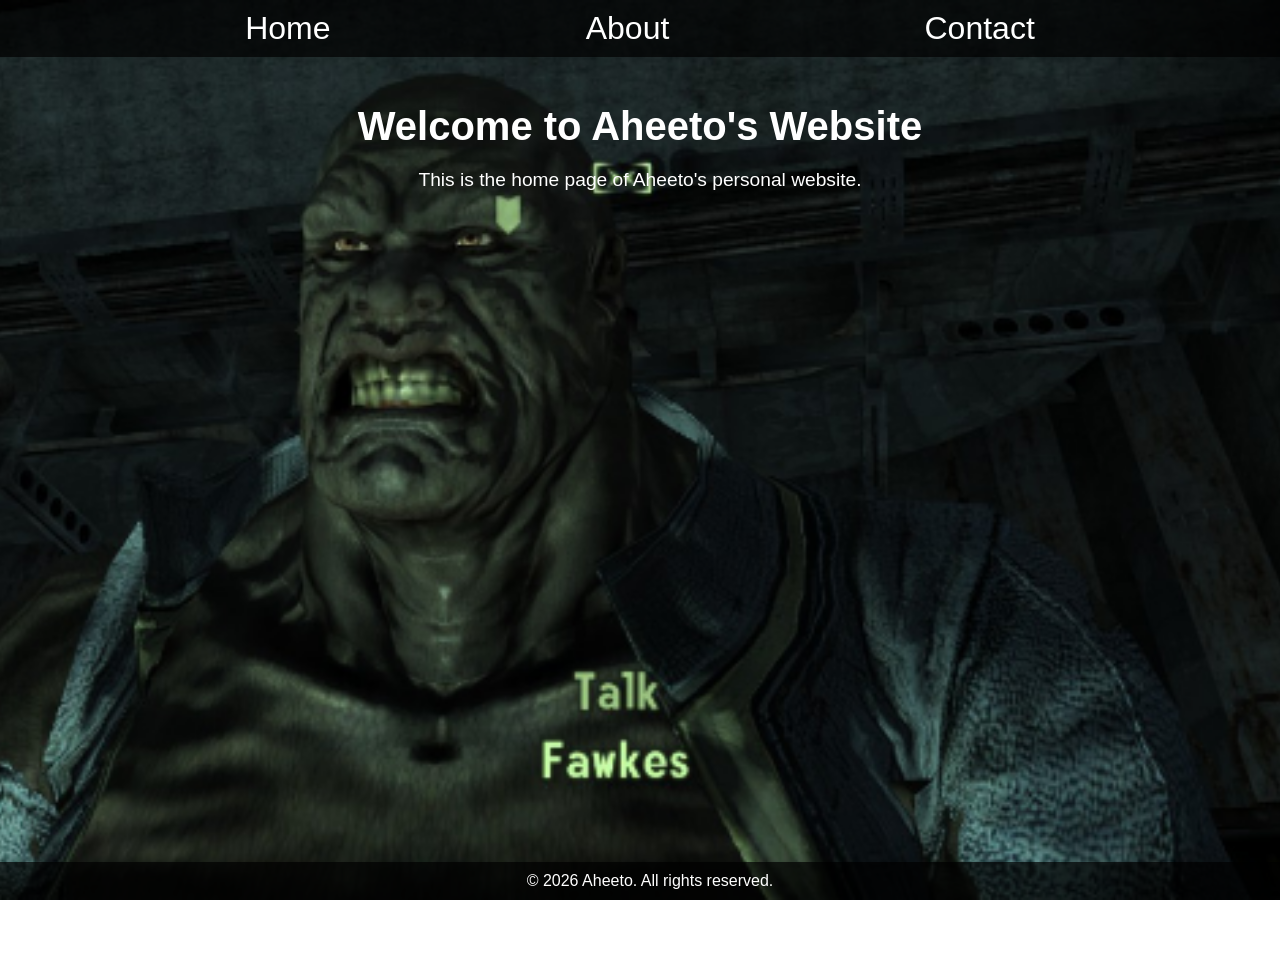
<file: index.html>
<!DOCTYPE html>
<html lang="en">
<head>
    <meta charset="UTF-8">
    <meta name="viewport" content="width=device-width, initial-scale=1.0">
    <link rel="stylesheet" href="css/index.css">
    <title>Welcome to Aheeto's Website</title>
</head>
<body>
    <header>
        <ul>
            <li><a href="index.html">Home</a></li>
            <li><a href="about.html">About</a></li>
            <li><a href="contact.html">Contact</a></li>
        </ul>
    </header>
    <main>
        <h1>Welcome to Aheeto's Website</h1>
        <p>This is the home page of Aheeto's personal website.</p>
    </main>
    <footer>
        <p>&copy; 2026 Aheeto. All rights reserved.</p>
    </footer>
</body>
</html>
</file>
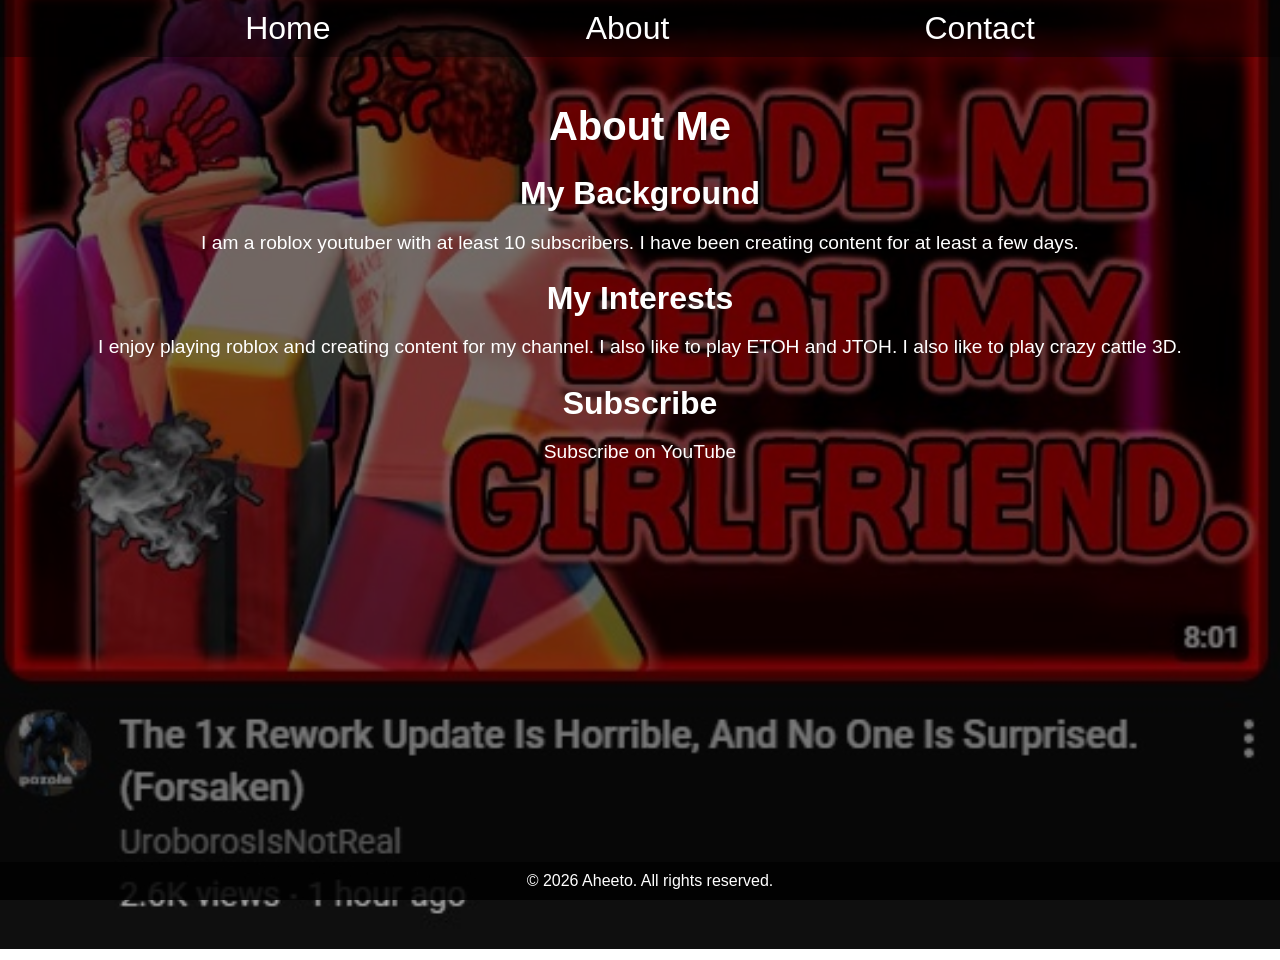
<file: about.html>
<!DOCTYPE html>
<html lang="en">
<head>
    <meta charset="UTF-8">
    <meta name="viewport" content="width=device-width, initial-scale=1.0">
    <link rel="stylesheet" href="css/about.css">
    <title>About Me</title>
</head>
<body>
    <header>
        <ul>
            <li><a href="index.html">Home</a></li>
            <li><a href="about.html">About</a></li>
            <li><a href="contact.html">Contact</a></li>
        </ul>
    </header>
    <main>
        <h1>About Me</h1>
        <h2>My Background</h2>
        <p>I am a roblox youtuber with at least 10 subscribers. I have been creating content for at least a few days.</p>
        <h2>My Interests</h2>
        <p>I enjoy playing roblox and creating content for my channel. I also like to play ETOH and JTOH. I also like to play crazy cattle 3D.</p>
        <h2>Subscribe</h2>
        <p><a href="https://www.youtube.com/@Acheeto" target="_blank">Subscribe on YouTube</a></p>
    </main>
    <footer>
        <p>&copy; 2026 Aheeto. All rights reserved.</p>
    </footer>
</body>
</html>
</file>
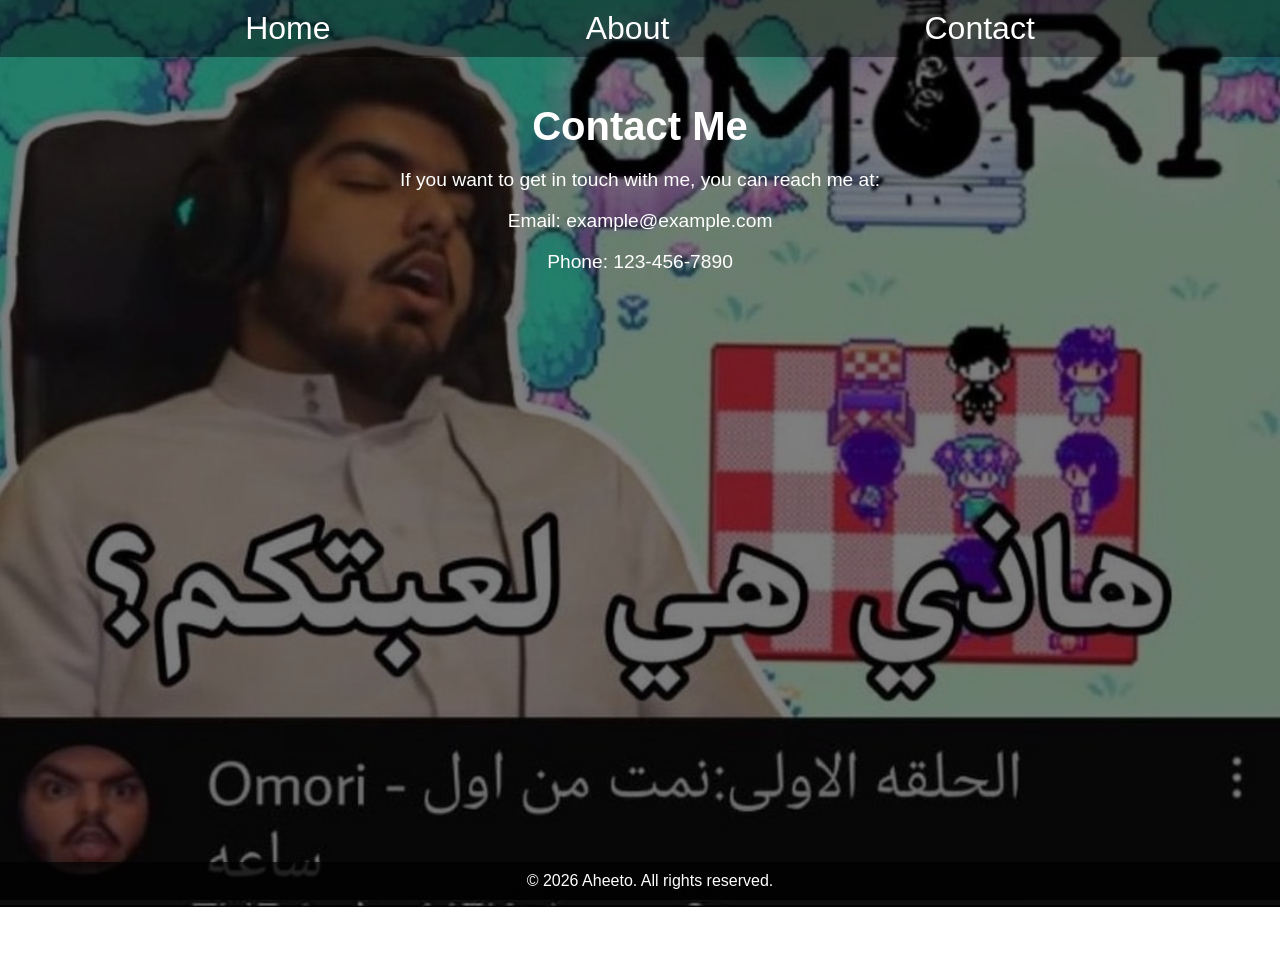
<file: contact.html>
<!DOCTYPE html>
<html lang="en">
<head>
    <meta charset="UTF-8">
    <meta name="viewport" content="width=device-width, initial-scale=1.0">
    <link rel="stylesheet" href="css/contact.css">
    <title>Contact Me</title>
</head>
<body>
    <header>
        <ul>
            <li><a href="index.html">Home</a></li>
            <li><a href="about.html">About</a></li>
            <li><a href="contact.html">Contact</a></li>
        </ul>
    </header>
    <main>
        <h1>Contact Me</h1>
        <p>If you want to get in touch with me, you can reach me at:</p>
        <p>Email: example@example.com</p>
        <p>Phone: 123-456-7890</p>
    </main>
    <footer>
        <p>&copy; 2026 Aheeto. All rights reserved.</p>
    </footer>
</body>
</html>
</file>
<file: css/index.css>
html, body {
    height: 100%;
}

body {
    font-family: Arial, sans-serif;
    margin: 0;
    padding: 0;
    min-height: 100vh;
    padding-bottom: 60px; /* prevent content hiding behind fixed footer */
    background-image: url("../images/Background.png");
    background-attachment: fixed;
    background-size: cover;
    background-repeat: no-repeat;
    background-position: center center;
}
header {
    background-color: rgba(0, 0, 0, 0.7);
    color: white;
    padding: 10px;
    text-align: center;
}
header ul {
    list-style-type: none;
    margin: 0;
    padding: 0;
    display: flex;
    justify-content: space-evenly;
    align-items: center;
}
header ul li {
    display: inline;
}
header ul li a {
    color: white;
    text-decoration: none;
    padding: 10px 20px;
    transition: background-color 0.3s, color 0.3s;
    font-size: xx-large;
}
header ul li a:hover {
    background-color: white;
    color: black;
    border-radius: 5px;
}
main {
    padding: 20px;
    text-align: center;
}
main h1 {
    font-size: 2.5em;
    margin-bottom: 20px;
    color: white;
}
main p {
    font-size: 1.2em;
    color: white;
}
footer {
    background-color: rgba(0, 0, 0, 0.7);
    color: white;
    padding: 10px;
    text-align: center;
    position: fixed;
    bottom: 0;
    width: 100%;
}
footer p {
    margin: 0;
}
</file>
<file: css/about.css>
body {
    font-family: Arial, sans-serif;
    margin: 0;
    padding: 0;
    min-height: 100vh;
    padding-bottom: 60px; /* prevent content hiding behind fixed footer */
    background-image: url("../images/about.png");
    background-attachment: fixed;
    background-size: cover;
    background-repeat: no-repeat;
    background-position: center center;
    display: flex;
    flex-direction: column;
}
header {
    background-color: rgba(0, 0, 0, 0.7);
    color: white;
    padding: 10px;
    text-align: center;
}
header ul {
    list-style-type: none;
    margin: 0;
    padding: 0;
    display: flex;
    justify-content: space-evenly;
    align-items: center;
}
header ul li {
    display: inline;
}
header ul li a {
    color: white;
    text-decoration: none;
    padding: 10px 20px;
    transition: background-color 0.3s, color 0.3s;
    font-size: xx-large;
}
header ul li a:hover {
    background-color: white;
    color: black;
    border-radius: 5px;
}
main {
    background-color: rgba(0, 0, 0, 0.5);
    padding: 20px;
    text-align: center;
    width: 100%;
    box-sizing: border-box;
    flex: 1;
}
main h1 {
    font-size: 2.5em;
    margin-bottom: 20px;
    color: white;
}
main h2 {
    font-size: 2em;
    margin-bottom: 15px;
    color: white;
}
main p {
    font-size: 1.2em;
    color: white;
}
main a {
    color: white;
    text-decoration: none;
}
main a:hover {
    color: black;
    background-color: white;
    border-radius: 5px;
    padding: 5px 10px;
}
footer {
    background-color: rgba(0, 0, 0, 0.7);
    color: white;
    padding: 10px;
    text-align: center;
    position: fixed;
    bottom: 0;
    width: 100%;
}
footer p {
    margin: 0;
    font-size: 1em;
}
</file>
<file: css/contact.css>
body {
    font-family: Arial, sans-serif;
    margin: 0;
    padding: 0;
    min-height: 100vh;
    padding-bottom: 60px; /* prevent content hiding behind fixed footer */
    background-image: url("../images/contact.png");
    background-attachment: fixed;
    background-size: cover;
    background-repeat: no-repeat;
    background-position: center center;
    display: flex;
    flex-direction: column;
}
header {
    background-color: rgba(0, 0, 0, 0.7);
    color: white;
    padding: 10px;
    text-align: center;
}
header ul {
    list-style-type: none;
    margin: 0;
    padding: 0;
    display: flex;
    justify-content: space-evenly;
    align-items: center;
}
header ul li {
    display: inline;
}
header ul li a {
    color: white;
    text-decoration: none;
    padding: 10px 20px;
    transition: background-color 0.3s, color 0.3s;
    font-size: xx-large;
}
header ul li a:hover {
    background-color: white;
    color: black;
    border-radius: 5px;
}
main {
    background-color: rgba(0, 0, 0, 0.5);
    padding: 20px;
    text-align: center;
    width: 100%;
    box-sizing: border-box;
    flex: 1;
}
main h1 {
    font-size: 2.5em;
    margin-bottom: 20px;
    color: white;
}
main p {
    font-size: 1.2em;
    color: white;
}
footer {
    background-color: rgba(0, 0, 0, 0.7);
    color: white;
    padding: 10px;
    text-align: center;
    position: fixed;
    bottom: 0;
    width: 100%;
}
footer p {
    margin: 0;
}
</file>
